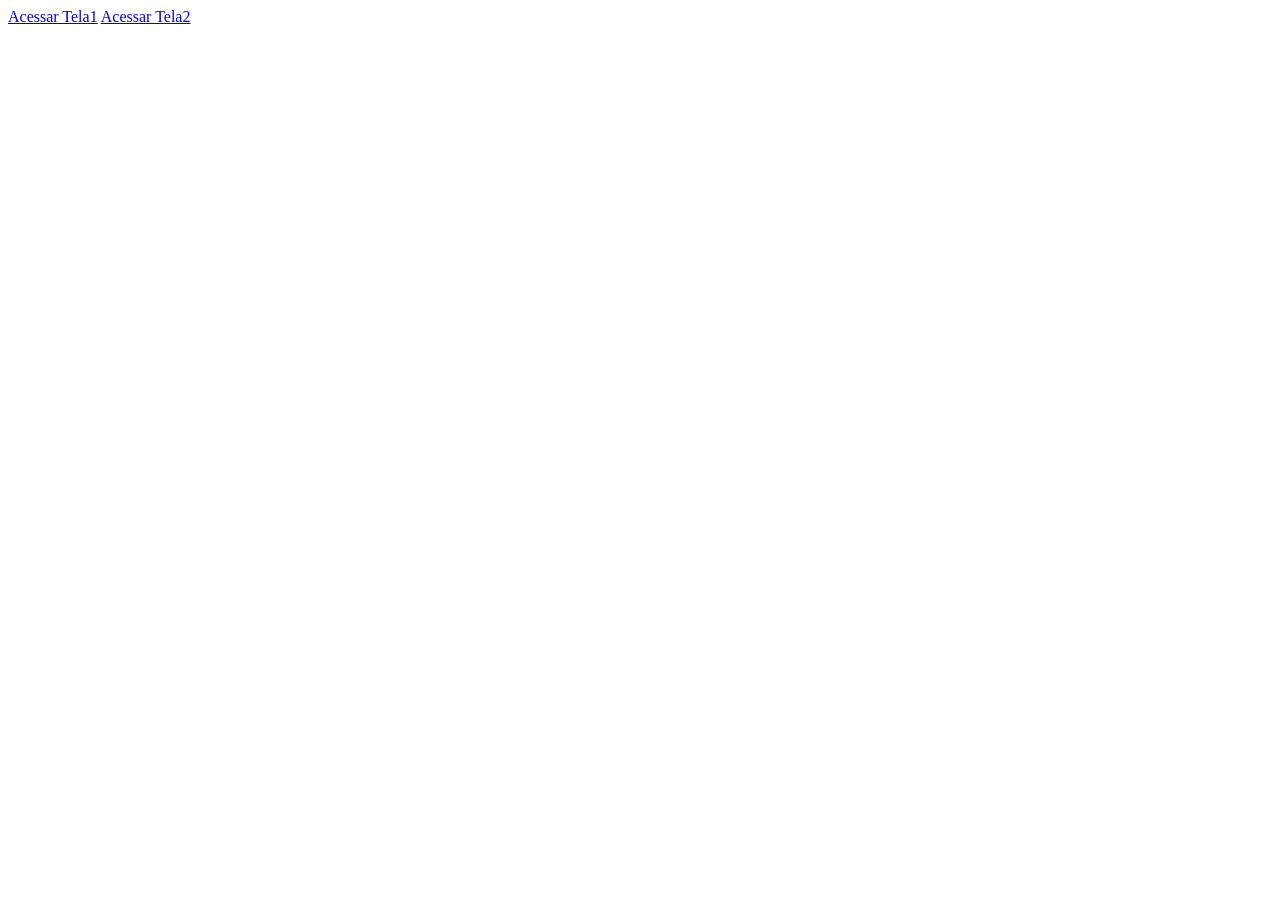
<file: index.html>
<html lang="en">
<head>
    <meta charset="UTF-8">
    <meta name="viewport" content="width=device-width, initial-scale=1.0">
    <title>Document</title>
</head>
<body>
    <a href="tela1.html">Acessar Tela1</a>
    <a href="tela2.html">Acessar Tela2</a>
    
</body>
</html>
</file>
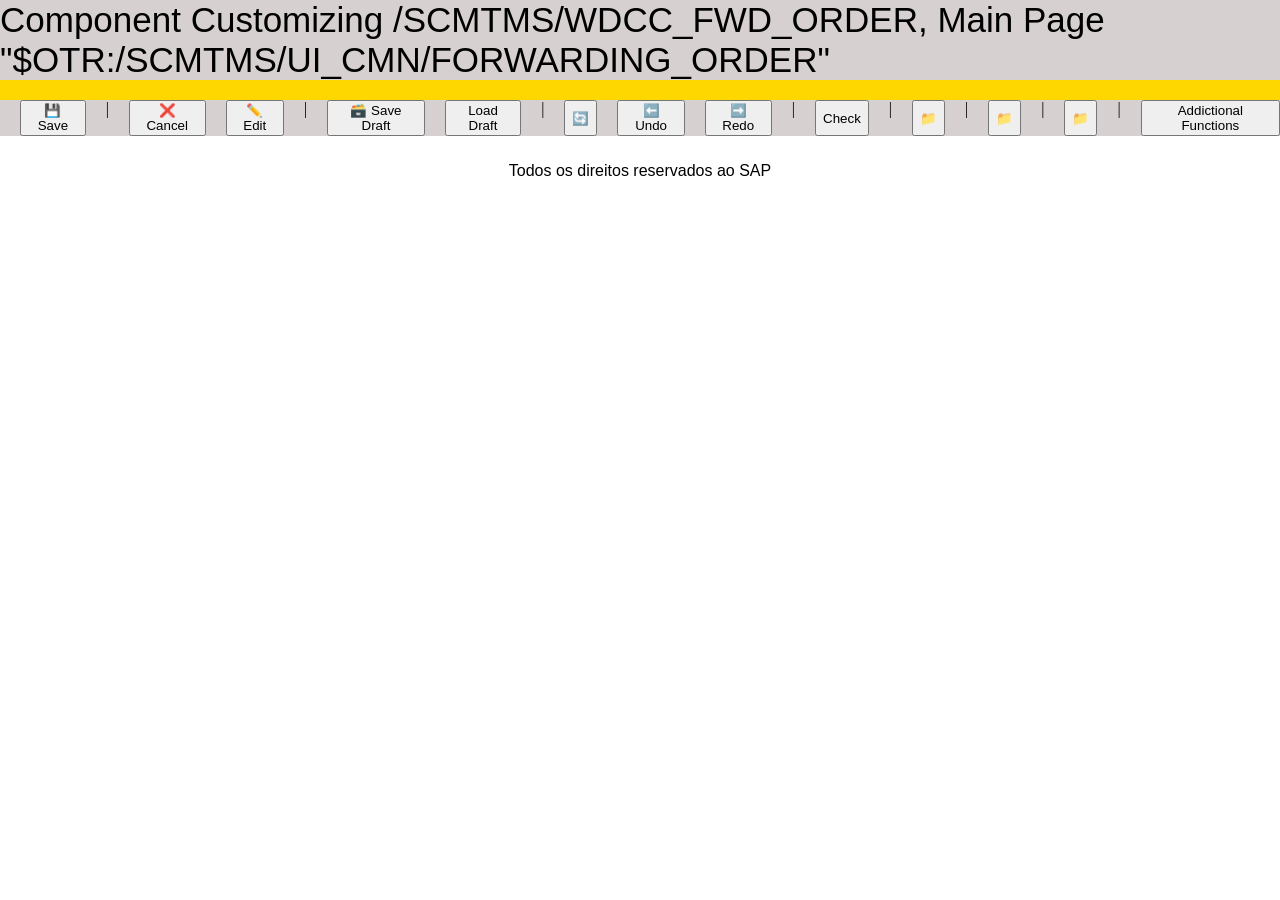
<file: tela1.html>
<html lang="en">

<head>
    <meta charset="UTF-8">
    <meta name="viewport" content="width=device-width, initial-scale=1.0">
    <title>Component Configurator f...</title>

    <link rel="stylesheet" href="style.css">
</head>

<body id="body1">
    <header>


        <nav>
            <p class="barra">Component Customizing /SCMTMS/WDCC_FWD_ORDER, Main Page
                "$OTR:/SCMTMS/UI_CMN/FORWARDING_ORDER"</p>
            <div class="linhaa">
            </div>
            <div id="botoes">
                <button class="btn0">💾 Save </button>
                |
                <button class="cancel"> ❌ Cancel </button>
                <button class="edit"> ✏️ Edit </button>
                |
                <button class="saved"> 🗃️ Save Draft </button>
                <button class="loadd"> Load Draft </button>
                |
                <button class="att"> 🔄 </button>
                <button class="undo"> ⬅️ Undo </button>
                <button class="redo"> ➡️ Redo </button>
                |
                <button class="check"> Check </button>
                |
                <button class="arquivo"> 📁 </button>
                |
                <button class="arquivo2"> 📁 </button>
                |
                <button class="arquivo3"> 📁 </button>
                |
                <button class="addictf"> Addictional Functions </button>
            </div>

        </nav>

    </header>
    <main>



    </main>

    <footer>
        <p>Todos os direitos reservados ao SAP</p>
    </footer>

</body>

</html>
</file>
<file: style.css>
nav {

}


#body1 {
    margin: 0;
}

.barra {
    background-color: rgb(214, 208, 208);
    width: 100vw;
    font-family: 'Segoe UI', Tahoma, Geneva, Verdana, sans-serif;
    font-size: 35px;
    padding: 0;
    display: flex;
    align-items: center;
    justify-content: space-around;
    margin-bottom: 0px;

}

footer {
    padding: 10px;
    text-align: center;
    font-family: 'Segoe UI', Tahoma, Geneva, Verdana, sans-serif;
}

.linhaa {

    height: 20px;
    width: 100%;
    background-color: #ffd700;
}

#botoes {
    background-color: rgb(214, 208, 208);
    display: flex;
    gap: 20px;
    height: 20p;


}

.btn0 {
    margin-left: 20px;
}

button {
    margin-top: 0px;
    margin-bottom: 0px;
}
</file>
